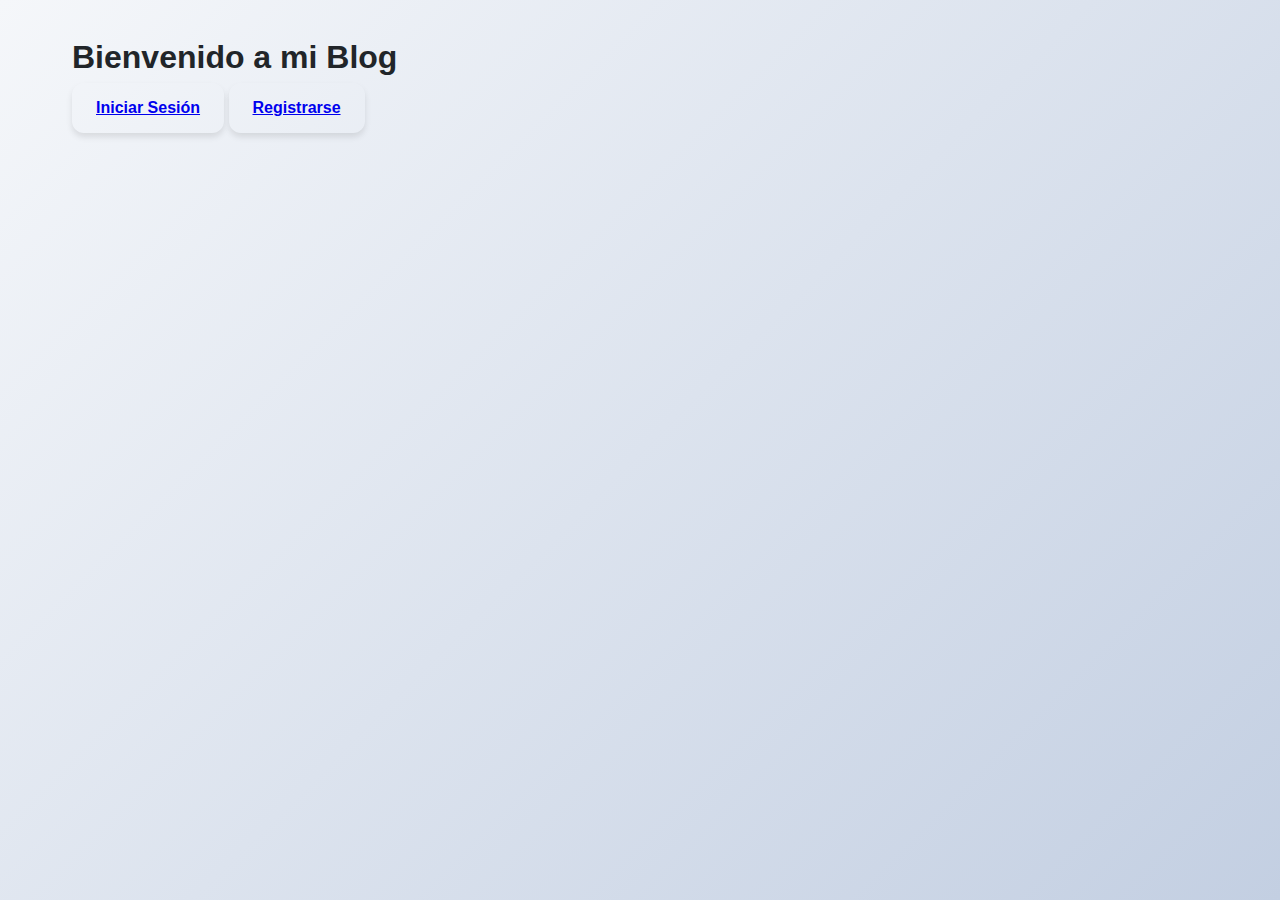
<file: index.html>
<!DOCTYPE html>
<html lang="es">
<head>
    <meta charset="UTF-8">
    <meta name="viewport" content="width=device-width, initial-scale=1.0">
    <title>App de Notas</title>
    <link rel="stylesheet" href="css/style.css">
</head>
<body>
    <div class="container">
        <h1>Bienvenido a mi Blog</h1>
        <div class="buttons">
            <a href="login.html" class="btn">Iniciar Sesión</a>
            <a href="register.html" class="btn">Registrarse</a>
        </div>
    </div>
</body>
</html>
</file>
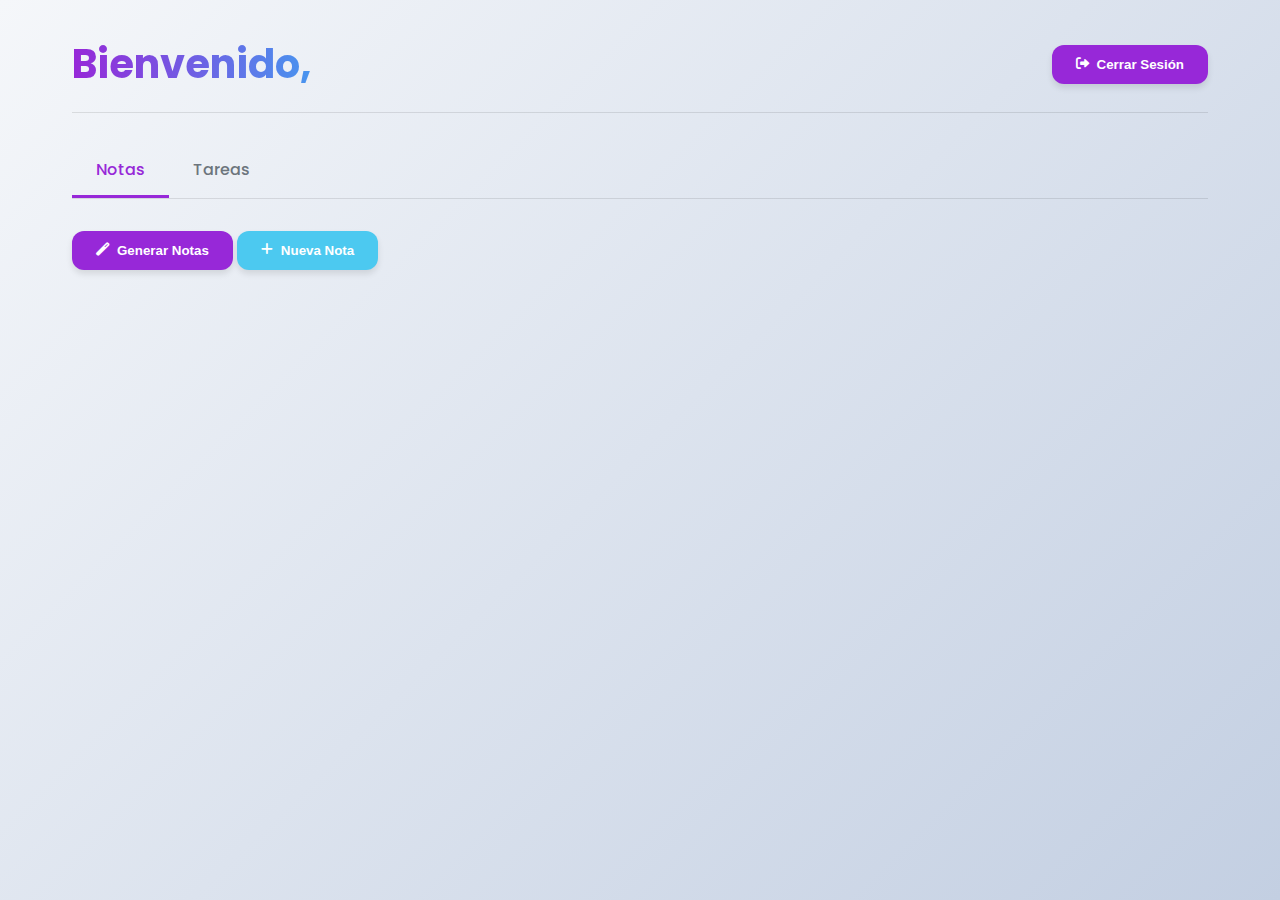
<file: dashboard.html>
<!DOCTYPE html>
<html lang="es">
<head>
    <meta charset="UTF-8">
    <meta name="viewport" content="width=device-width, initial-scale=1.0">
    <title>Mi Dashboard</title>
    <link href="https://fonts.googleapis.com/css2?family=Poppins:wght@400;500;600;700&display=swap" rel="stylesheet">
    <link rel="stylesheet" href="https://cdnjs.cloudflare.com/ajax/libs/font-awesome/6.0.0-beta3/css/all.min.css">
    <link rel="stylesheet" href="css/style.css">
</head>
<body>
    <div class="container">
        <header>
            <h1>Bienvenido, <span id="userName"></span></h1>
            <button id="logoutBtn" class="btn btn-primary">
                <i class="fas fa-sign-out-alt"></i> Cerrar Sesión
            </button>
        </header>
        
        <div class="tabs">
            <div class="tab active" data-tab="notes">Notas</div>
            <div class="tab" data-tab="tasks">Tareas</div>
        </div>
        
        <!-- Contenido de Notas -->
        <div id="notesTab" class="tab-content active">
            <div class="notes-actions">
                <button id="generateNotes" class="btn btn-primary">
                    <i class="fas fa-magic"></i> Generar Notas
                </button>
                <button id="addNote" class="btn btn-success">
                    <i class="fas fa-plus"></i> Nueva Nota
                </button>
            </div>
            
            <div id="notesContainer" class="grid"></div>
        </div>
        
        <!-- Contenido de Tareas -->
        <div id="tasksTab" class="tab-content">
            <div class="notes-actions">
                <button id="addTask" class="btn btn-success">
                    <i class="fas fa-plus"></i> Nueva Tarea
                </button>
            </div>
            
            <div id="tasksContainer" class="grid"></div>
        </div>
    </div>

    <!-- Modal para Notas -->
    <div id="noteModal" class="modal">
        <div class="modal-content">
            <div class="modal-header">
                <h3 class="modal-title" id="noteModalTitle">Nueva Nota</h3>
                <span class="close">&times;</span>
            </div>
            <form id="noteForm">
                <input type="hidden" id="noteId">
                <div class="form-group">
                    <label for="noteTitle">Título</label>
                    <input type="text" id="noteTitle" class="form-control" required>
                </div>
                <div class="form-group">
                    <label for="noteContent">Contenido</label>
                    <textarea id="noteContent" class="form-control" required></textarea>
                </div>
                <button type="submit" class="btn btn-primary">Guardar Nota</button>
            </form>
        </div>
    </div>

    <!-- Modal para Tareas -->
    <div id="taskModal" class="modal">
        <div class="modal-content">
            <div class="modal-header">
                <h3 class="modal-title" id="taskModalTitle">Nueva Tarea</h3>
                <span class="close">&times;</span>
            </div>
            <form id="taskForm">
                <input type="hidden" id="taskId">
                <div class="form-group">
                    <label for="taskTitle">Título</label>
                    <input type="text" id="taskTitle" class="form-control" required>
                </div>
                <div class="form-group">
                    <label for="taskDueDate">Fecha Límite</label>
                    <input type="date" id="taskDueDate" class="form-control">
                </div>
                <div class="form-group">
                    <label for="taskPriority">Prioridad</label>
                    <select id="taskPriority" class="form-control">
                        <option value="low">Baja</option>
                        <option value="medium" selected>Media</option>
                        <option value="high">Alta</option>
                    </select>
                </div>
                <button type="submit" class="btn btn-primary">Guardar Tarea</button>
            </form>
        </div>
    </div>

    <script src="js/auth.js"></script>
    <script src="js/dashboard.js"></script>
</body>
</html>
</file>
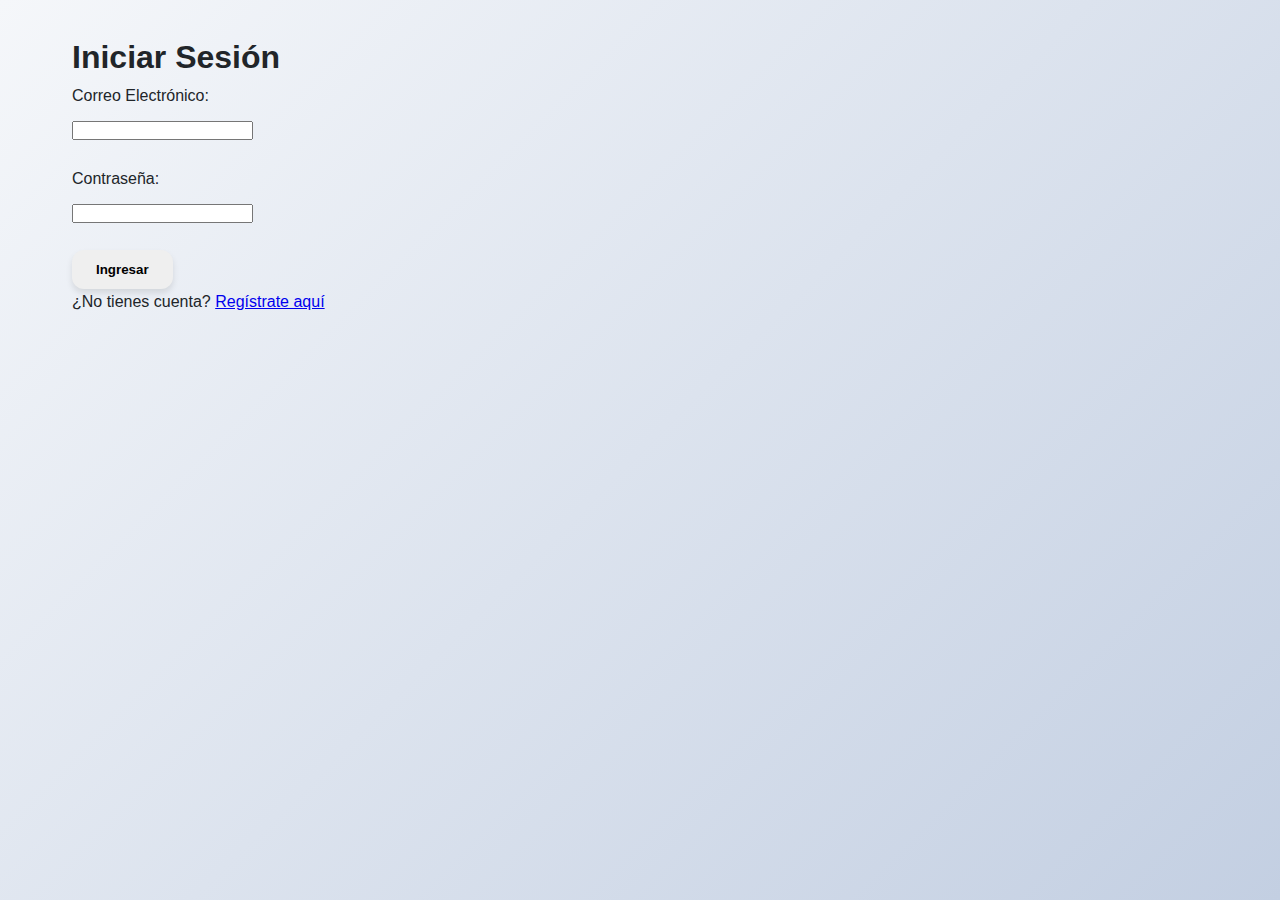
<file: login.html>
<!DOCTYPE html>
<html lang="es">
<head>
    <meta charset="UTF-8">
    <meta name="viewport" content="width=device-width, initial-scale=1.0">
    <title>Iniciar Sesión</title>
    <link rel="stylesheet" href="css/style.css">
</head>
<body>
    <div class="container">
        <h1>Iniciar Sesión</h1>
        <form id="loginForm">
            <div class="form-group">
                <label for="email">Correo Electrónico:</label>
                <input type="email" id="email" required>
            </div>
            <div class="form-group">
                <label for="password">Contraseña:</label>
                <input type="password" id="password" required>
            </div>
            <button type="submit" class="btn">Ingresar</button>
        </form>
        <p>¿No tienes cuenta? <a href="register.html">Regístrate aquí</a></p>
    </div>
    <script src="js/auth.js"></script>
</body>
</html>
</file>
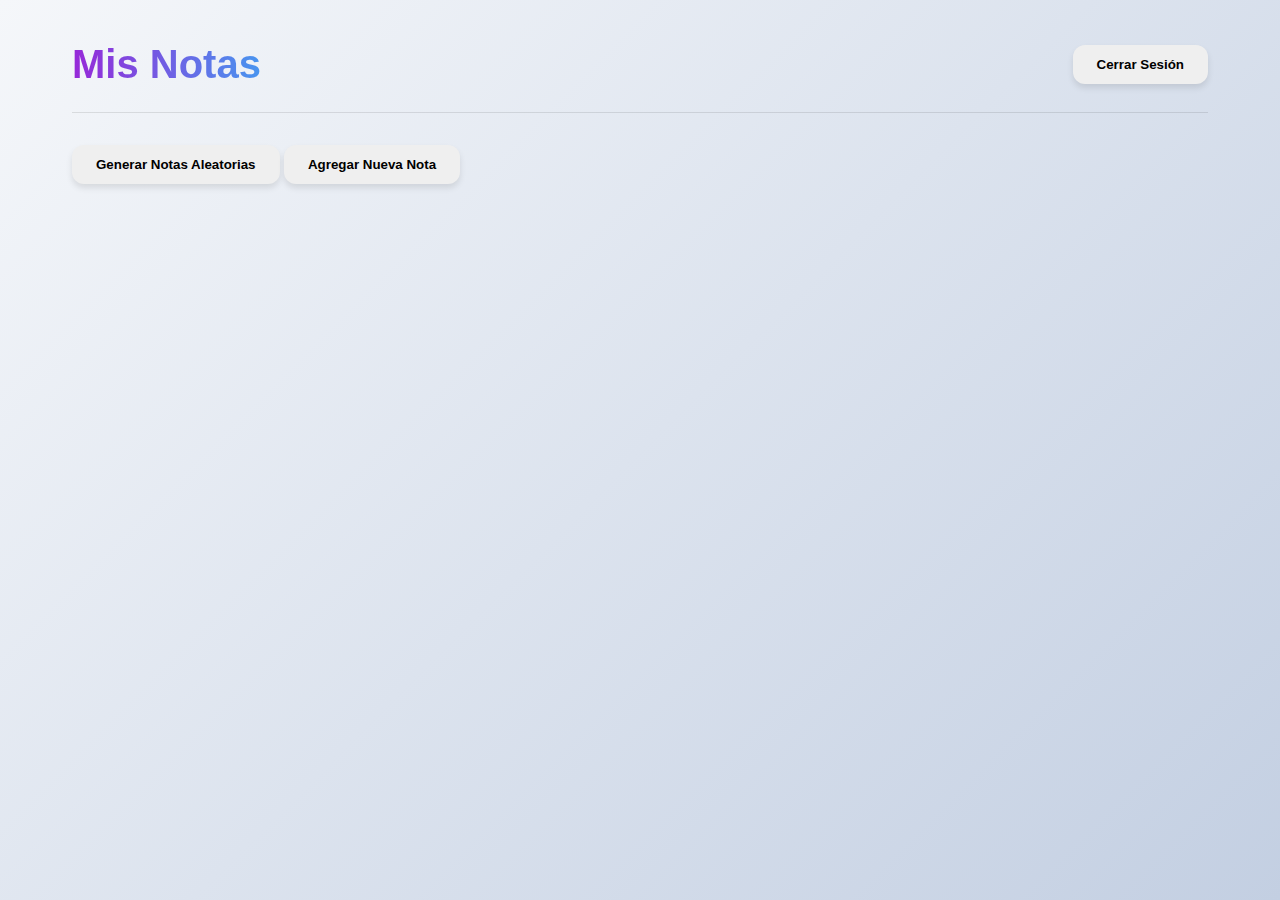
<file: notes.html>
<!DOCTYPE html>
<html lang="es">
<head>
    <meta charset="UTF-8">
    <meta name="viewport" content="width=device-width, initial-scale=1.0">
    <title>Mis Notas</title>
    <link rel="stylesheet" href="css/style.css">
</head>
<body>
    <div class="container">
        <header>
            <h1>Mis Notas</h1>
            <button id="logoutBtn" class="btn">Cerrar Sesión</button>
        </header>
        
        <div class="notes-actions">
            <button id="generateNotes" class="btn">Generar Notas Aleatorias</button>
            <button id="addNote" class="btn">Agregar Nueva Nota</button>
        </div>
        
        <div id="notesContainer" class="notes-container"></div>
    </div>

    <!-- Modal para editar/crear notas -->
    <div id="noteModal" class="modal">
        <div class="modal-content">
            <span class="close">&times;</span>
            <h2 id="modalTitle">Editar Nota</h2>
            <form id="noteForm">
                <input type="hidden" id="noteId">
                <div class="form-group">
                    <label for="noteTitle">Título:</label>
                    <input type="text" id="noteTitle" required>
                </div>
                <div class="form-group">
                    <label for="noteContent">Contenido:</label>
                    <textarea id="noteContent" rows="5" required></textarea>
                </div>
                <button type="submit" class="btn">Guardar</button>
            </form>
        </div>
    </div>

    <script src="js/auth.js"></script>
    <script src="js/notes.js"></script>
</body>
</html>
</file>
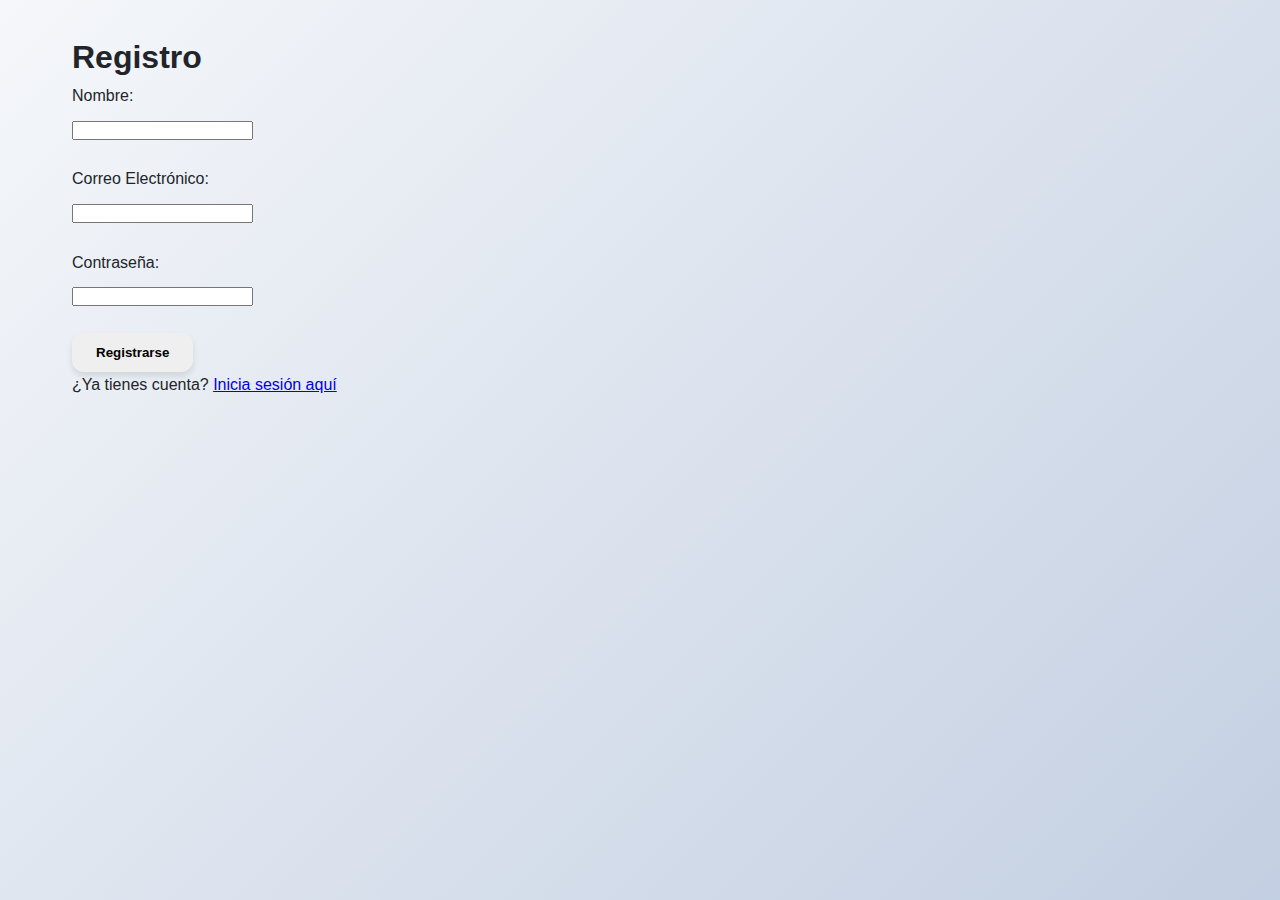
<file: register.html>
<!DOCTYPE html>
<html lang="es">
<head>
    <meta charset="UTF-8">
    <meta name="viewport" content="width=device-width, initial-scale=1.0">
    <title>Registro</title>
    <link rel="stylesheet" href="css/style.css">
</head>
<body>
    <div class="container">
        <h1>Registro</h1>
        <form id="registerForm">
            <div class="form-group">
                <label for="regName">Nombre:</label>
                <input type="text" id="regName" required>
            </div>
            <div class="form-group">
                <label for="regEmail">Correo Electrónico:</label>
                <input type="email" id="regEmail" required>
            </div>
            <div class="form-group">
                <label for="regPassword">Contraseña:</label>
                <input type="password" id="regPassword" required>
            </div>
            <button type="submit" class="btn">Registrarse</button>
        </form>
        <p>¿Ya tienes cuenta? <a href="login.html">Inicia sesión aquí</a></p>
    </div>
    <script src="js/auth.js"></script>
</body>
</html>
</file>
<file: css/style.css>
:root {
  --primary-color: #9728d8;
  --secondary-color: #3e0863;
  --accent-color: #4895ef;
  --danger-color: #f72585;
  --success-color: #4cc9f0;
  --light-color: #c5a0e2;
  --dark-color: #212529;
  --gray-color: #6c757d;
  --border-radius: 12px;
  --box-shadow: 0 10px 20px rgba(0,0,0,0.1);
  --transition: all 0.3s ease;
}

* {
  margin: 0;
  padding: 0;
  box-sizing: border-box;
}

body {
  font-family: 'Poppins', sans-serif;
  background: linear-gradient(135deg, #f5f7fa 0%, #c3cfe2 100%);
  min-height: 100vh;
  color: var(--dark-color);
  line-height: 1.6;
}

.container {
  max-width: 1200px;
  margin: 0 auto;
  padding: 2rem;
}

/* Header estilizado */
header {
  display: flex;
  justify-content: space-between;
  align-items: center;
  margin-bottom: 2rem;
  padding-bottom: 1rem;
  border-bottom: 1px solid rgba(0,0,0,0.1);
}

header h1 {
  font-size: 2.5rem;
  background: linear-gradient(to right, var(--primary-color), var(--accent-color));
  -webkit-background-clip: text;
  background-clip: text;
  color: transparent;
  font-weight: 700;
}

/* Botones mejorados */
.btn {
  display: inline-flex;
  align-items: center;
  justify-content: center;
  gap: 0.5rem;
  padding: 0.75rem 1.5rem;
  border-radius: var(--border-radius);
  border: none;
  font-weight: 600;
  cursor: pointer;
  transition: var(--transition);
  box-shadow: 0 4px 6px rgba(0,0,0,0.1);
}

.btn-primary {
  background-color: var(--primary-color);
  color: white;
}

.btn-primary:hover {
  background-color: var(--secondary-color);
  transform: translateY(-2px);
  box-shadow: 0 6px 12px rgba(0,0,0,0.15);
}

.btn-danger {
  background-color: var(--danger-color);
  color: white;
}

.btn-success {
  background-color: var(--success-color);
  color: white;
}

.btn-outline {
  background-color: transparent;
  border: 2px solid var(--primary-color);
  color: var(--primary-color);
}

.btn-outline:hover {
  background-color: var(--primary-color);
  color: white;
}

/* Formularios mejorados */
.form-group {
  margin-bottom: 1.5rem;
}

.form-group label {
  display: block;
  margin-bottom: 0.5rem;
  font-weight: 500;
  color: var(--dark-color);
}

.form-control {
  width: 100%;
  padding: 0.75rem 1rem;
  border: 2px solid #e9ecef;
  border-radius: var(--border-radius);
  font-size: 1rem;
  transition: var(--transition);
  background-color: white;
}

.form-control:focus {
  border-color: var(--accent-color);
  outline: none;
  box-shadow: 0 0 0 3px rgba(67, 97, 238, 0.2);
}

textarea.form-control {
  min-height: 120px;
  resize: vertical;
}

/* Tarjetas de notas y tareas */
.card {
  background: white;
  border-radius: var(--border-radius);
  padding: 1.5rem;
  box-shadow: var(--box-shadow);
  transition: var(--transition);
  height: 100%;
  display: flex;
  flex-direction: column;
}

.card:hover {
  transform: translateY(-5px);
  box-shadow: 0 15px 30px rgba(0,0,0,0.15);
}

.card-header {
  display: flex;
  justify-content: space-between;
  align-items: center;
  margin-bottom: 1rem;
  padding-bottom: 0.5rem;
  border-bottom: 1px solid rgba(0,0,0,0.05);
}

.card-title {
  font-size: 1.25rem;
  font-weight: 600;
  color: var(--primary-color);
  margin: 0;
}

.card-body {
  flex-grow: 1;
  margin-bottom: 1rem;
}

.card-footer {
  display: flex;
  justify-content: flex-end;
  gap: 0.5rem;
  margin-top: auto;
}

/* Grid layout mejorado */
.grid {
  display: grid;
  grid-template-columns: repeat(auto-fill, minmax(300px, 1fr));
  gap: 1.5rem;
  margin-top: 2rem;
}

/* Sistema de pestañas */
.tabs {
  display: flex;
  border-bottom: 1px solid rgba(0,0,0,0.1);
  margin-bottom: 2rem;
}

.tab {
  padding: 0.75rem 1.5rem;
  cursor: pointer;
  font-weight: 500;
  color: var(--gray-color);
  border-bottom: 3px solid transparent;
  transition: var(--transition);
}

.tab.active {
  color: var(--primary-color);
  border-bottom-color: var(--primary-color);
}

.tab-content {
  display: none;
}

.tab-content.active {
  display: block;
}

/* Modal mejorado */
.modal {
  position: fixed;
  top: 0;
  left: 0;
  width: 100%;
  height: 100%;
  background-color: rgba(0,0,0,0.5);
  display: flex;
  align-items: center;
  justify-content: center;
  opacity: 0;
  visibility: hidden;
  transition: var(--transition);
  z-index: 1000;
}

.modal.active {
  opacity: 1;
  visibility: visible;
}

.modal-content {
  background-color: white;
  border-radius: var(--border-radius);
  width: 90%;
  max-width: 500px;
  padding: 2rem;
  box-shadow: 0 20px 40px rgba(0,0,0,0.2);
  transform: translateY(-20px);
  transition: var(--transition);
}

.modal.active .modal-content {
  transform: translateY(0);
}

.modal-header {
  display: flex;
  justify-content: space-between;
  align-items: center;
  margin-bottom: 1.5rem;
}

.modal-title {
  font-size: 1.5rem;
  font-weight: 600;
  margin: 0;
}

.close {
  font-size: 1.5rem;
  cursor: pointer;
  color: var(--gray-color);
  transition: var(--transition);
}

.close:hover {
  color: var(--dark-color);
}

/* Checkbox personalizado para tareas */
.task-item {
  display: flex;
  align-items: center;
  padding: 0.75rem 0;
  border-bottom: 1px solid rgba(0,0,0,0.05);
}

.task-checkbox {
  appearance: none;
  width: 1.25rem;
  height: 1.25rem;
  border: 2px solid var(--gray-color);
  border-radius: 4px;
  margin-right: 0.75rem;
  cursor: pointer;
  position: relative;
  transition: var(--transition);
}

.task-checkbox:checked {
  background-color: var(--primary-color);
  border-color: var(--primary-color);
}

.task-checkbox:checked::after {
  content: '✓';
  position: absolute;
  color: white;
  font-size: 0.75rem;
  top: 50%;
  left: 50%;
  transform: translate(-50%, -50%);
}

.task-label {
  flex-grow: 1;
  cursor: pointer;
}

.task-checkbox:checked + .task-label {
  text-decoration: line-through;
  color: var(--gray-color);
}

.task-actions {
  display: flex;
  gap: 0.5rem;
}

/* Animaciones */
@keyframes fadeIn {
  from { opacity: 0; }
  to { opacity: 1; }
}

.fade-in {
  animation: fadeIn 0.5s ease forwards;
}

/* Responsive design */
@media (max-width: 768px) {
  .container {
    padding: 1rem;
  }
  
  header {
    flex-direction: column;
    align-items: flex-start;
    gap: 1rem;
  }
  
  .grid {
    grid-template-columns: 1fr;
  }
}
</file>
